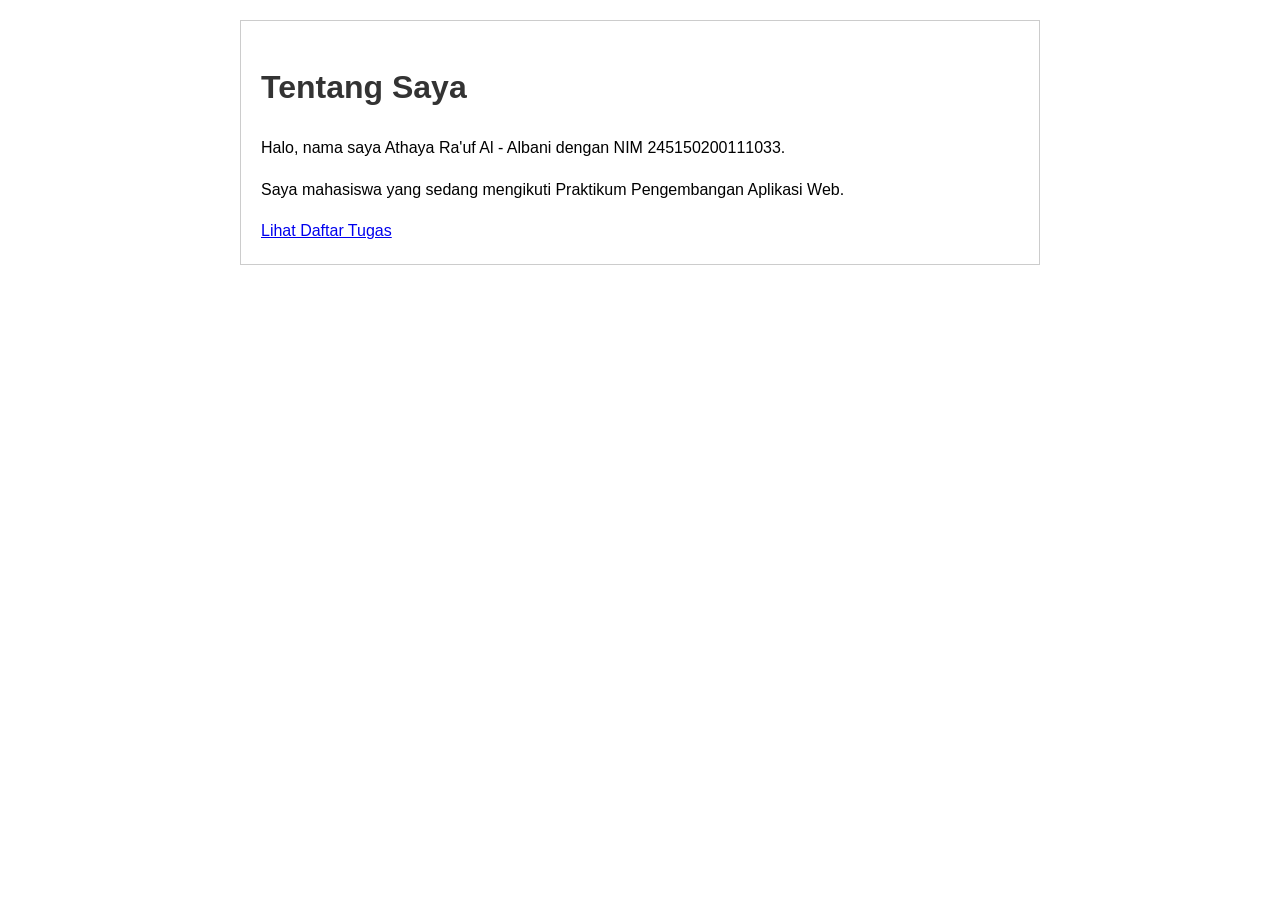
<file: index.html>
<!DOCTYPE html>
<html>
<head>
    <title>Tentang Saya</title>
    <link rel="stylesheet" href="style.css">
</head>
<body>
    <div class="container">
        <h1>Tentang Saya</h1>
        <p>Halo, nama saya Athaya Ra'uf Al - Albani dengan NIM 245150200111033.</p>
        <p>Saya mahasiswa yang sedang mengikuti Praktikum Pengembangan Aplikasi Web.</p>
        <a href="tugas.html">Lihat Daftar Tugas</a>
    </div>
</body>
</html>
</file>
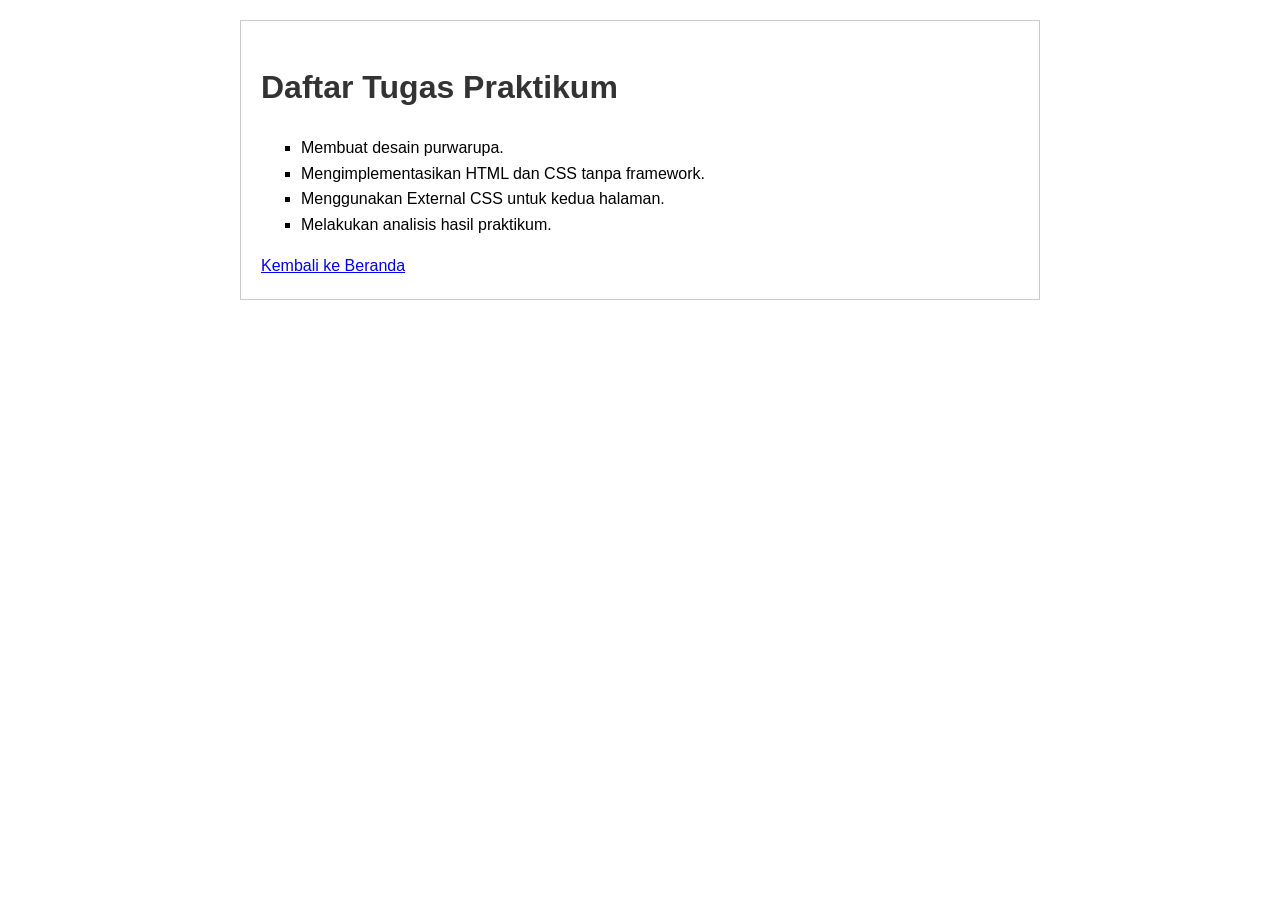
<file: tugas.html>
<!DOCTYPE html>
<html>
<head>
    <title>Daftar Tugas</title>
    <link rel="stylesheet" href="style.css">
</head>
<body>
    <div class="container">
        <h1>Daftar Tugas Praktikum</h1>
        <ul>
            <li>Membuat desain purwarupa.</li>
            <li>Mengimplementasikan HTML dan CSS tanpa framework.</li>
            <li>Menggunakan External CSS untuk kedua halaman.</li>
            <li>Melakukan analisis hasil praktikum.</li>
        </ul>
        <a href="index.html">Kembali ke Beranda</a>
    </div>
</body>
</html>
</file>
<file: style.css>
* {
    box-sizing: border-box;
}

body {
    font-family: Arial, sans-serif;
    margin: 20px;
    line-height: 1.6;
}

.container {
    max-width: 800px;
    margin: auto;
    padding: 20px;
    border: 1px solid #ccc;
}

h1 {
    color: #333;
}

ul {
    list-style-type: square;
}
</file>
